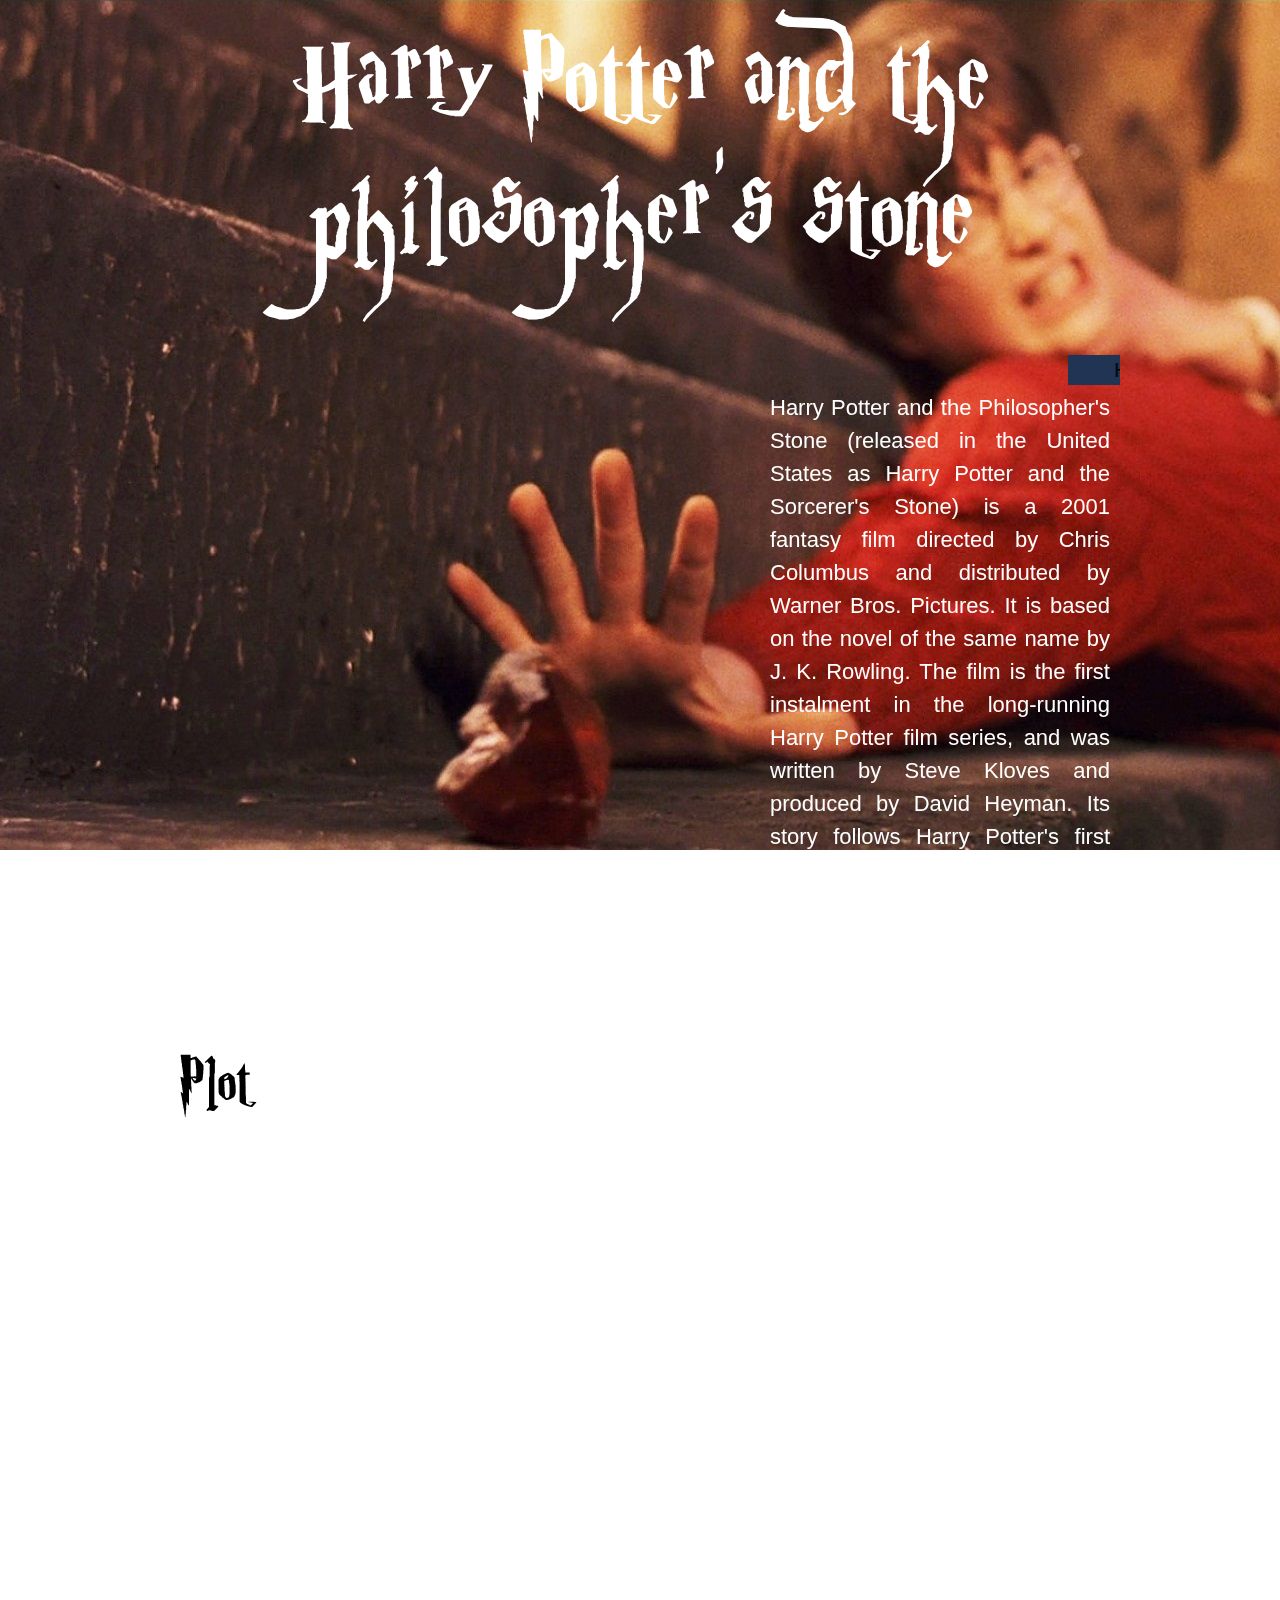
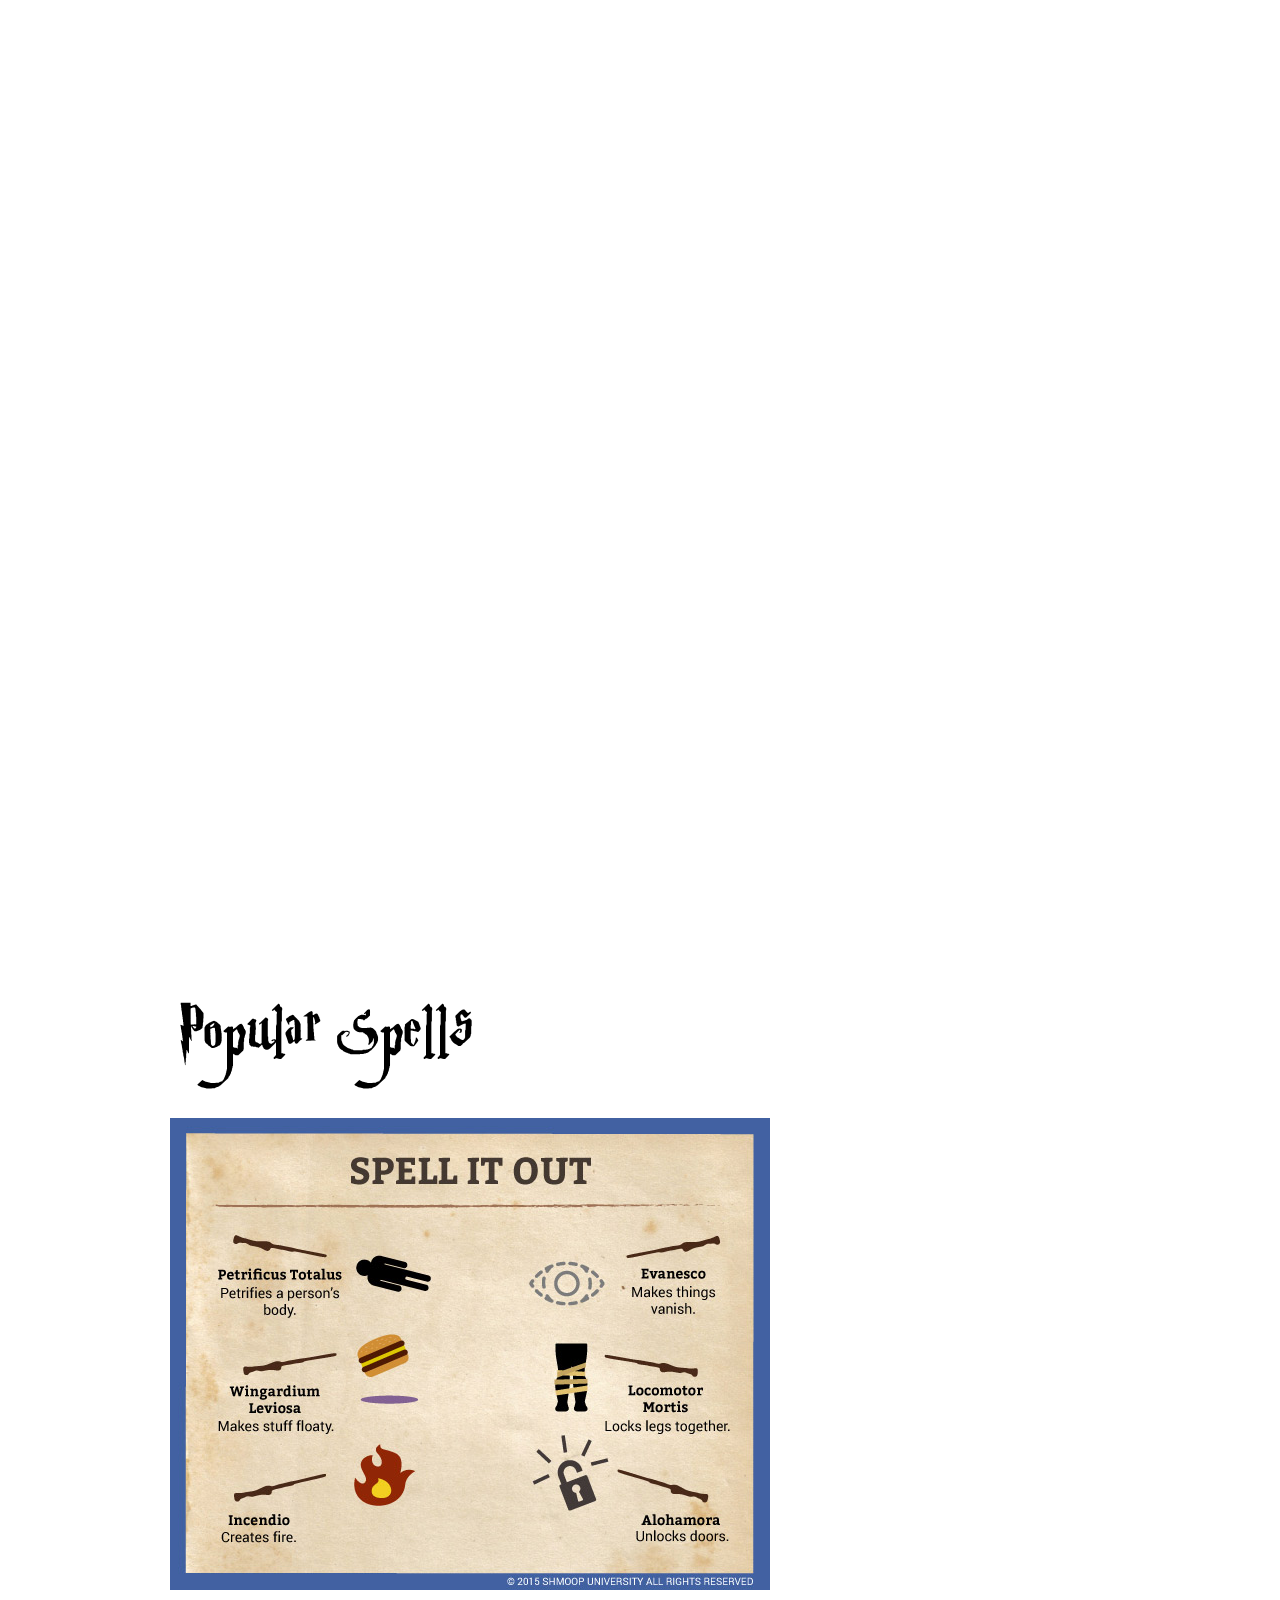
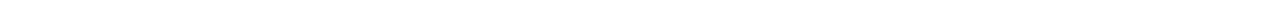
<file: part1.html>
<!DOCTYPE html>
<html dir="ltr" lang="en-US">
<head>
	<meta charset="UTF-8" />
	<title> Part-1</title>

	<link href="css/web-font-start.css" rel="stylesheet" />
	<link href="css/960.css" rel="stylesheet" />
	<link href="css/reset.css" rel="stylesheet" />
	<link href="css/text.css" rel="stylesheet" />
	<link href="css/topBar.css" rel="stylesheet" />
	<link href="css/part1.css" rel="stylesheet" />
	
	<style>
	body{
		background-image: url("pictures/p2_b1.jpg");
		background-repeat: no-repeat;
    	background-attachment: fixed;
	}
	</style>

</head>
<body>
	<div class="container_16">
		<div class="grid_16 heading mainHeading" > Harry Potter and the philosopher's stone</div>
		<br>

		<marquee>
			<ul>
				<li><a href="index.html" style="font-size: 20px;">Home</a></li>
				<li><a href="index.html" style="font-size: 20px;">Part-2</a></li>
				<li><a href="index.html" style="font-size: 20px;">Part-3</a></li>
				<li><a href="index.html" style="font-size: 20px;">Part-4</a></li>
				<li><a href="index.html" style="font-size: 20px;">Part-5</a></li>
				<li><a href="index.html" style="font-size: 20px;">Part-6</a></li>
				<li><a href="index.html" style="font-size: 20px;">Part-7</a></li>
			</ul>
		</marquee>

		<div class="grid_10"  style=" margin-bottom: 10px;"> 
			<iframe width="550" height="480" src="https://www.youtube.com/embed/VyHV0BRtdxo" frameborder="0" allow="autoplay; encrypted-media" allowfullscreen></iframe>
		</div>


		<div class="grid_6 para"  ><p>
			Harry Potter and the Philosopher's Stone (released in the United States as Harry Potter and the Sorcerer's Stone) is a 2001 fantasy film directed by Chris Columbus and distributed by Warner Bros. Pictures. It is based on the novel of the same name by J. K. Rowling. The film is the first instalment in the long-running Harry Potter film series, and was written by Steve Kloves and produced by David Heyman. Its story follows Harry Potter's first year at Hogwarts School of</p>
		</div>

		<div class="grid_16 para" >
			<p> Witchcraft and Wizardry as he discovers that he is a famous wizard and begins his education. The film stars Daniel Radcliffe as Harry Potter, with Rupert Grint as Ron Weasley, and Emma Watson as Hermione Granger.</p>
		</div>

		<div class="grid_3 heading subHeading"> Plot
		</div>

	</div>

	<div class="container_16">

			<div class="grid_16 para" id="p3" >
				<p>Harry is the orphaned son of two wizards who met their demise at the hands of Lord Voldemort, by a Killing Curse, with Harry being the only survivor in the chaos thus, leading to his fame in the wizarding world as "The Boy Who Lived". Hagrid takes Harry to Diagon Alley to purchase school supplies, then takes him to King's Cross station to board a train to the school.

				While on the train, Harry meets Ron Weasley and Hermione Granger. He also encounters Draco Malfoy, a spoiled child from a wealthy wizarding family, who eventually becomes Harry's biggest rival. At the school, the students assemble in the great hall, where Harry and all the other first-year students are sorted by The Sorting Hat between four houses: Gryffindor, Hufflepuff, Ravenclaw, and Slytherin. Harry is placed into Gryffindor along with Ron and Hermione.
				</p>
			</div>

			<div class="grid_6 para" >
				<p>At Hogwarts, Harry begins learning wizardry and discovers more about his past and his parents. Harry is also recruited for Gryffindor's Quidditch team as a Seeker, which is rare for first-year students. While exploring the school one night, Harry and his friends discover a giant three-headed dog named Fluffy in a restricted area of the school. They later find out Fluffy is guarding the Philosopher's Stone, an item that can be used to grant its owner immortality.
				</p>
			</div>

			
			<div class="grid_10 video" > 
				<iframe width="570" height="480" src="https://www.youtube.com/embed/BHliAnWsIL8" frameborder="0" allow="autoplay; encrypted-media" allowfullscreen></iframe>
			</div>	


			<div class="grid_16 para" >
				<p>Harry suspects that potions teacher Severus Snape is trying to obtain the stone in order to return Voldemort to physical form.

				After getting past the tasks, Harry discovers that it was Defence Against the Dark Arts teacher Professor Quirrell who was trying to claim the stone, and that Snape was protecting Harry all along. Quirrell removes his turban and reveals a weak Voldemort to be living on the back of his head. Through an enchantment placed by Professor Dumbledore, Harry finds himself in possession of the stone. Voldemort attempts to convince Harry to give him the stone by promising to bring his parents back from the dead. When Harry refuses, Quirrell attacks, but Harry's touch burns Quirrell's skin and reduces him to dust, killing him. When Harry gets back up, Voldemort's spirit rises from Quirrell's ashes and passes through Harry, knocking him unconscious.

				Harry wakes up in the school's hospital wing with Dumbledore at his side. Dumbledore explains that the stone has been destroyed and that Ron and Hermione are both fine. Dumbledore also reveals how Harry was able to defeat Quirrel;, because when Harry's mother died to save him, her death gave Harry a love-based protection against Voldemort. Harry, Ron, and Hermione are rewarded with house points for their heroic performances, tying them for first place with Slytherin. However, Neville Longbottom is awarded 10 points for attempting to stop his friends, giving Gryffindor enough points to win the House Cup.
				</p>
			</div>

			<div class="grid_7 heading subHeading" > Popular Spells</div>

			<div class="grid_10 image" ><img src="pictures/spells.png"></div>
		
	</div>


</body>
</html>
</file>
<file: css/web-font-start.css>
@font-face {
    font-family: 'parry_hotterregular';
    src: url('../font/parryhotter-webfont.woff2') format('woff2'),
         url('../font/parryhotter-webfont.woff') format('woff'),
    	 url('../font/ParryHotter.ttf') format('truetype');
    font-weight: normal;
    font-style: normal;

}
</file>
<file: css/960.css>
/*
  960 Grid System ~ Core CSS.
  Learn more ~ http://960.gs/

  Licensed under GPL and MIT.
*/

/*
  Forces backgrounds to span full width,
  even if there is horizontal scrolling.
  Increase this if your layout is wider.

  Note: IE6 works fine without this fix.
*/

body {
  min-width: 960px;
}

/* `Container
----------------------------------------------------------------------------------------------------*/

.container_12,
.container_16 {
  margin-left: auto;
  margin-right: auto;
  width: 960px;
}

/* `Grid >> Global
----------------------------------------------------------------------------------------------------*/

.grid_1,
.grid_2,
.grid_3,
.grid_4,
.grid_5,
.grid_6,
.grid_7,
.grid_8,
.grid_9,
.grid_10,
.grid_11,
.grid_12,
.grid_13,
.grid_14,
.grid_15,
.grid_16 {
  display: inline;
  float: left;
  margin-left: 10px;
  margin-right: 10px;
}

.push_1, .pull_1,
.push_2, .pull_2,
.push_3, .pull_3,
.push_4, .pull_4,
.push_5, .pull_5,
.push_6, .pull_6,
.push_7, .pull_7,
.push_8, .pull_8,
.push_9, .pull_9,
.push_10, .pull_10,
.push_11, .pull_11,
.push_12, .pull_12,
.push_13, .pull_13,
.push_14, .pull_14,
.push_15, .pull_15 {
  position: relative;
}

.container_12 .grid_3,
.container_16 .grid_4 {
  width: 220px;
}

.container_12 .grid_6,
.container_16 .grid_8 {
  width: 460px;
}

.container_12 .grid_9,
.container_16 .grid_12 {
  width: 700px;
}

.container_12 .grid_12,
.container_16 .grid_16 {
  width: 940px;
}

/* `Grid >> Children (Alpha ~ First, Omega ~ Last)
----------------------------------------------------------------------------------------------------*/

.alpha {
  margin-left: 0;
}

.omega {
  margin-right: 0;
}

/* `Grid >> 12 Columns
----------------------------------------------------------------------------------------------------*/

.container_12 .grid_1 {
  width: 60px;
}

.container_12 .grid_2 {
  width: 140px;
}

.container_12 .grid_4 {
  width: 300px;
}

.container_12 .grid_5 {
  width: 380px;
}

.container_12 .grid_7 {
  width: 540px;
}

.container_12 .grid_8 {
  width: 620px;
}

.container_12 .grid_10 {
  width: 780px;
}

.container_12 .grid_11 {
  width: 860px;
}

/* `Grid >> 16 Columns
----------------------------------------------------------------------------------------------------*/

.container_16 .grid_1 {
  width: 40px;
}

.container_16 .grid_2 {
  width: 100px;
}

.container_16 .grid_3 {
  width: 160px;
}

.container_16 .grid_5 {
  width: 280px;
}

.container_16 .grid_6 {
  width: 340px;
}

.container_16 .grid_7 {
  width: 400px;
}

.container_16 .grid_9 {
  width: 520px;
}

.container_16 .grid_10 {
  width: 580px;
}

.container_16 .grid_11 {
  width: 640px;
}

.container_16 .grid_13 {
  width: 760px;
}

.container_16 .grid_14 {
  width: 820px;
}

.container_16 .grid_15 {
  width: 880px;
}

/* `Prefix Extra Space >> Global
----------------------------------------------------------------------------------------------------*/

.container_12 .prefix_3,
.container_16 .prefix_4 {
  padding-left: 240px;
}

.container_12 .prefix_6,
.container_16 .prefix_8 {
  padding-left: 480px;
}

.container_12 .prefix_9,
.container_16 .prefix_12 {
  padding-left: 720px;
}

/* `Prefix Extra Space >> 12 Columns
----------------------------------------------------------------------------------------------------*/

.container_12 .prefix_1 {
  padding-left: 80px;
}

.container_12 .prefix_2 {
  padding-left: 160px;
}

.container_12 .prefix_4 {
  padding-left: 320px;
}

.container_12 .prefix_5 {
  padding-left: 400px;
}

.container_12 .prefix_7 {
  padding-left: 560px;
}

.container_12 .prefix_8 {
  padding-left: 640px;
}

.container_12 .prefix_10 {
  padding-left: 800px;
}

.container_12 .prefix_11 {
  padding-left: 880px;
}

/* `Prefix Extra Space >> 16 Columns
----------------------------------------------------------------------------------------------------*/

.container_16 .prefix_1 {
  padding-left: 60px;
}

.container_16 .prefix_2 {
  padding-left: 120px;
}

.container_16 .prefix_3 {
  padding-left: 180px;
}

.container_16 .prefix_5 {
  padding-left: 300px;
}

.container_16 .prefix_6 {
  padding-left: 360px;
}

.container_16 .prefix_7 {
  padding-left: 420px;
}

.container_16 .prefix_9 {
  padding-left: 540px;
}

.container_16 .prefix_10 {
  padding-left: 600px;
}

.container_16 .prefix_11 {
  padding-left: 660px;
}

.container_16 .prefix_13 {
  padding-left: 780px;
}

.container_16 .prefix_14 {
  padding-left: 840px;
}

.container_16 .prefix_15 {
  padding-left: 900px;
}

/* `Suffix Extra Space >> Global
----------------------------------------------------------------------------------------------------*/

.container_12 .suffix_3,
.container_16 .suffix_4 {
  padding-right: 240px;
}

.container_12 .suffix_6,
.container_16 .suffix_8 {
  padding-right: 480px;
}

.container_12 .suffix_9,
.container_16 .suffix_12 {
  padding-right: 720px;
}

/* `Suffix Extra Space >> 12 Columns
----------------------------------------------------------------------------------------------------*/

.container_12 .suffix_1 {
  padding-right: 80px;
}

.container_12 .suffix_2 {
  padding-right: 160px;
}

.container_12 .suffix_4 {
  padding-right: 320px;
}

.container_12 .suffix_5 {
  padding-right: 400px;
}

.container_12 .suffix_7 {
  padding-right: 560px;
}

.container_12 .suffix_8 {
  padding-right: 640px;
}

.container_12 .suffix_10 {
  padding-right: 800px;
}

.container_12 .suffix_11 {
  padding-right: 880px;
}

/* `Suffix Extra Space >> 16 Columns
----------------------------------------------------------------------------------------------------*/

.container_16 .suffix_1 {
  padding-right: 60px;
}

.container_16 .suffix_2 {
  padding-right: 120px;
}

.container_16 .suffix_3 {
  padding-right: 180px;
}

.container_16 .suffix_5 {
  padding-right: 300px;
}

.container_16 .suffix_6 {
  padding-right: 360px;
}

.container_16 .suffix_7 {
  padding-right: 420px;
}

.container_16 .suffix_9 {
  padding-right: 540px;
}

.container_16 .suffix_10 {
  padding-right: 600px;
}

.container_16 .suffix_11 {
  padding-right: 660px;
}

.container_16 .suffix_13 {
  padding-right: 780px;
}

.container_16 .suffix_14 {
  padding-right: 840px;
}

.container_16 .suffix_15 {
  padding-right: 900px;
}

/* `Push Space >> Global
----------------------------------------------------------------------------------------------------*/

.container_12 .push_3,
.container_16 .push_4 {
  left: 240px;
}

.container_12 .push_6,
.container_16 .push_8 {
  left: 480px;
}

.container_12 .push_9,
.container_16 .push_12 {
  left: 720px;
}

/* `Push Space >> 12 Columns
----------------------------------------------------------------------------------------------------*/

.container_12 .push_1 {
  left: 80px;
}

.container_12 .push_2 {
  left: 160px;
}

.container_12 .push_4 {
  left: 320px;
}

.container_12 .push_5 {
  left: 400px;
}

.container_12 .push_7 {
  left: 560px;
}

.container_12 .push_8 {
  left: 640px;
}

.container_12 .push_10 {
  left: 800px;
}

.container_12 .push_11 {
  left: 880px;
}

/* `Push Space >> 16 Columns
----------------------------------------------------------------------------------------------------*/

.container_16 .push_1 {
  left: 60px;
}

.container_16 .push_2 {
  left: 120px;
}

.container_16 .push_3 {
  left: 180px;
}

.container_16 .push_5 {
  left: 300px;
}

.container_16 .push_6 {
  left: 360px;
}

.container_16 .push_7 {
  left: 420px;
}

.container_16 .push_9 {
  left: 540px;
}

.container_16 .push_10 {
  left: 600px;
}

.container_16 .push_11 {
  left: 660px;
}

.container_16 .push_13 {
  left: 780px;
}

.container_16 .push_14 {
  left: 840px;
}

.container_16 .push_15 {
  left: 900px;
}

/* `Pull Space >> Global
----------------------------------------------------------------------------------------------------*/

.container_12 .pull_3,
.container_16 .pull_4 {
  left: -240px;
}

.container_12 .pull_6,
.container_16 .pull_8 {
  left: -480px;
}

.container_12 .pull_9,
.container_16 .pull_12 {
  left: -720px;
}

/* `Pull Space >> 12 Columns
----------------------------------------------------------------------------------------------------*/

.container_12 .pull_1 {
  left: -80px;
}

.container_12 .pull_2 {
  left: -160px;
}

.container_12 .pull_4 {
  left: -320px;
}

.container_12 .pull_5 {
  left: -400px;
}

.container_12 .pull_7 {
  left: -560px;
}

.container_12 .pull_8 {
  left: -640px;
}

.container_12 .pull_10 {
  left: -800px;
}

.container_12 .pull_11 {
  left: -880px;
}

/* `Pull Space >> 16 Columns
----------------------------------------------------------------------------------------------------*/

.container_16 .pull_1 {
  left: -60px;
}

.container_16 .pull_2 {
  left: -120px;
}

.container_16 .pull_3 {
  left: -180px;
}

.container_16 .pull_5 {
  left: -300px;
}

.container_16 .pull_6 {
  left: -360px;
}

.container_16 .pull_7 {
  left: -420px;
}

.container_16 .pull_9 {
  left: -540px;
}

.container_16 .pull_10 {
  left: -600px;
}

.container_16 .pull_11 {
  left: -660px;
}

.container_16 .pull_13 {
  left: -780px;
}

.container_16 .pull_14 {
  left: -840px;
}

.container_16 .pull_15 {
  left: -900px;
}

/* `Clear Floated Elements
----------------------------------------------------------------------------------------------------*/

/* http://sonspring.com/journal/clearing-floats */

.clear {
  clear: both;
  display: block;
  overflow: hidden;
  visibility: hidden;
  width: 0;
  height: 0;
}

/* http://www.yuiblog.com/blog/2010/09/27/clearfix-reloaded-overflowhidden-demystified */

.clearfix:before,
.clearfix:after,
.container_12:before,
.container_12:after,
.container_16:before,
.container_16:after {
  content: '.';
  display: block;
  overflow: hidden;
  visibility: hidden;
  font-size: 0;
  line-height: 0;
  width: 0;
  height: 0;
}

.clearfix:after,
.container_12:after,
.container_16:after {
  clear: both;
}

/*
  The following zoom:1 rule is specifically for IE6 + IE7.
  Move to separate stylesheet if invalid CSS is a problem.
*/

.clearfix,
.container_12,
.container_16 {
  zoom: 1;
}
</file>
<file: css/text.css>
/*
  960 Grid System ~ Text CSS.
  Learn more ~ http://960.gs/

  Licensed under GPL and MIT.
*/

/* `Basic HTML
----------------------------------------------------------------------------------------------------*/

body {
  font: 13px/1.5 "Helvetica Neue", Arial, "Liberation Sans", FreeSans, sans-serif;
}

pre,
code {
  font-family: "DejaVu Sans Mono", Menlo, Consolas, monospace;
}

hr {
  border: 0 solid #ccc;
  border-top-width: 1px;
  clear: both;
  height: 0;
}

/* `Headings
----------------------------------------------------------------------------------------------------*/

h1 {
  font-size: 25px;
}

h2 {
  font-size: 23px;
}

h3 {
  font-size: 21px;
}

h4 {
  font-size: 19px;
}

h5 {
  font-size: 17px;
}

h6 {
  font-size: 15px;
}

/* `Spacing
----------------------------------------------------------------------------------------------------*/

ol {
  list-style: decimal;
}

ul {
  list-style: disc;
}

li {
  margin-left: 30px;
}

p,
dl,
hr,
h1,
h2,
h3,
h4,
h5,
h6,
ol,
ul,
pre,
table,
address,
fieldset,
figure {
  margin-bottom: 20px;
}
</file>
<file: css/topBar.css>
ul {
    	
    	margin-bottom: 0px;
        padding-bottom: 0px;
    	overflow: hidden;
    	background-color: #223454  ;
	}

	li {
		list-style-type: none;
    	float: left;

	}

	li a {
  	  	text-decoration: none;
    	text-align: center;
    	padding: 14px 16px;
        font-size: 35px;
        color: white;
	}

	li a:hover {
   	 	background-color: #0093b8;
	}
</file>
<file: css/part1.css>
`	#text{
		text-align: justify;
		line-height: 27px;
		font-size: 17px;
	}

	.heading{
		font-family: parry_hotterregular;
			}

	li a {
  	  	text-decoration: none;
    	text-align: center;
    	padding: 14px 16px;
        font-size: 20px;
        color: black;
	}

	.para{
		font-size: 22px ; 
		color: white; 
		text-align: justify;
	}

	.mainHeading{
		color: white;
		text-align: center;
		font-size: 90px ; 
		margin-bottom: 55px; 
		margin-top: 30px;

	}

	.subHeading{
		font-size: 50px; 
		padding: 10px; 
		color: black; 
		background-color: white; 
		margin-bottom: 10px; 
		margin-top: 20px;
	}
	#p3{
		margin-top: 10px ;
	}

	.video{
		 margin-bottom: 10px;
		 margin-top: 8px;
	}

	.image{
		margin-top: 20px;
		margin-bottom: 20px;
	}
</file>
